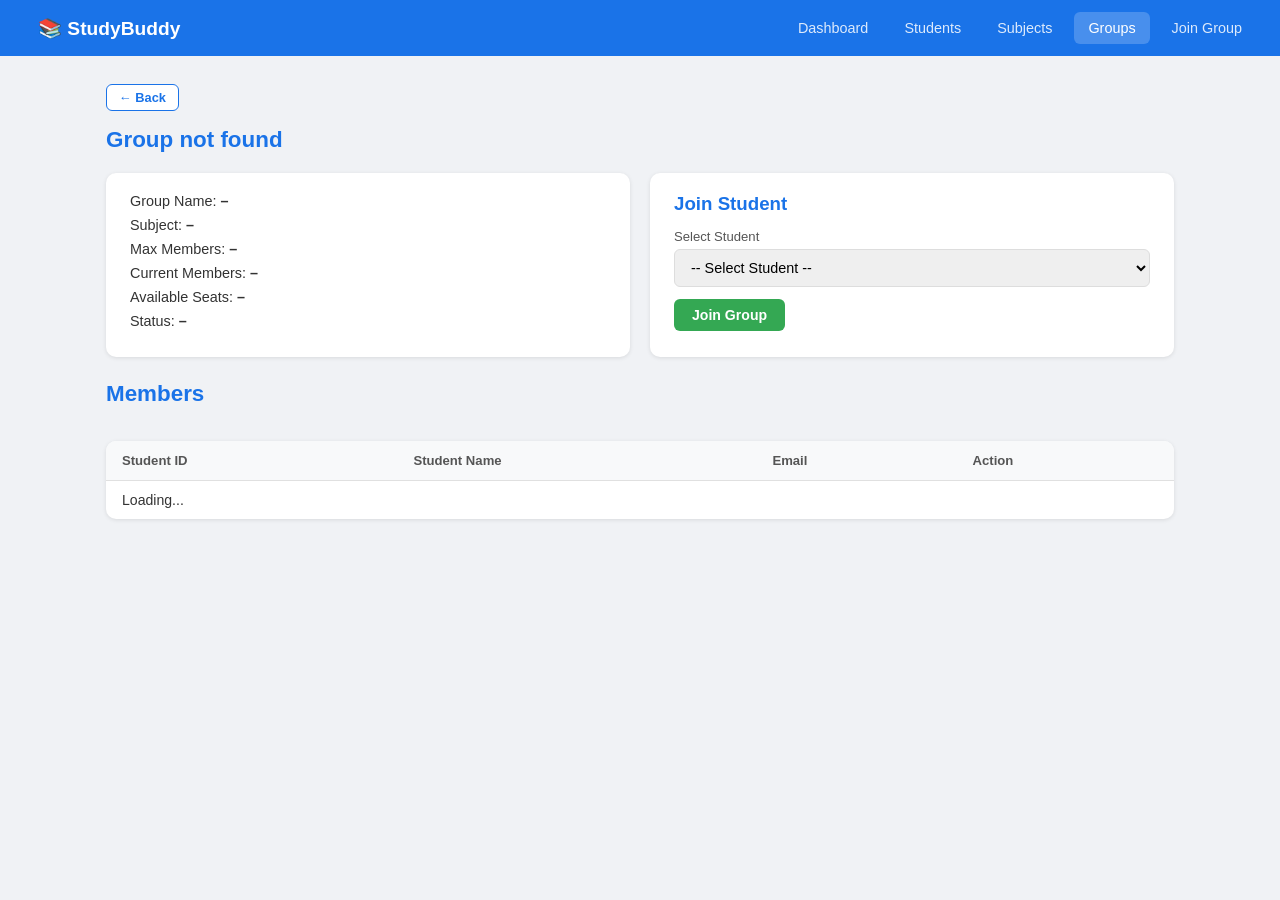
<file: src/main/resources/static/group-detail.html>
<!DOCTYPE html>
<html lang="en">
<head>
  <meta charset="UTF-8"/>
  <meta name="viewport" content="width=device-width, initial-scale=1.0"/>
  <title>StudyBuddy – Group Detail</title>
  <link rel="stylesheet" href="style.css"/>
</head>
<body>
<nav>
  <a class="brand" href="index.html">📚 StudyBuddy</a>
  <a href="index.html">Dashboard</a>
  <a href="students.html">Students</a>
  <a href="subjects.html">Subjects</a>
  <a href="groups.html" class="active">Groups</a>
  <a href="join.html">Join Group</a>
</nav>

<div class="container">
  <div style="margin-bottom:16px;">
    <button class="btn btn-outline btn-sm" onclick="history.back()">← Back</button>
  </div>

  <h2 id="groupTitle">Group Detail</h2>

  <div class="grid2" style="margin-bottom:24px;">
    <div class="info-card">
      <p>Group Name: <span id="gName">–</span></p>
      <p>Subject: <span id="gSubject">–</span></p>
      <p>Max Members: <span id="gMax">–</span></p>
      <p>Current Members: <span id="gCurrent">–</span></p>
      <p>Available Seats: <span id="gSeats">–</span></p>
      <p>Status: <span id="gStatus">–</span></p>
    </div>
    <div class="info-card">
      <h3 style="margin-bottom:14px;color:#1a73e8;">Join Student</h3>
      <div class="form-group" style="margin-bottom:12px;">
        <label>Select Student</label>
        <select id="joinStudent"><option value="">-- Select Student --</option></select>
      </div>
      <div id="joinError" style="color:#ea4335;font-size:0.85rem;margin-bottom:8px;"></div>
      <button class="btn btn-success" onclick="joinStudent()">Join Group</button>
    </div>
  </div>

  <div class="section-header"><h2>Members</h2></div>
  <div class="table-wrap">
    <table>
      <thead><tr><th>Student ID</th><th>Student Name</th><th>Email</th><th>Action</th></tr></thead>
      <tbody id="memberTable"><tr><td colspan="4">Loading...</td></tr></tbody>
    </table>
  </div>
</div>

<div id="toast"></div>

<script>
const params = new URLSearchParams(location.search);
const groupId = params.get('id');

function showToast(msg, type='success') {
  const t = document.getElementById('toast');
  t.textContent = msg; t.className = 'show ' + type;
  setTimeout(() => t.className = '', 3500);
}

async function loadGroup() {
  const [gRes, countRes, membersRes, studentsRes] = await Promise.all([
    fetch(`/groups/${groupId}`),
    fetch(`/groups/${groupId}/count`),
    fetch(`/groups/${groupId}/members`),
    fetch('/students')
  ]);
  const g = await gRes.json();
  const count = await countRes.json();
  const members = await membersRes.json();
  const students = await studentsRes.json();

  document.getElementById('groupTitle').textContent = g.name;
  document.getElementById('gName').textContent = g.name;
  document.getElementById('gSubject').textContent = g.subject?.name || '–';
  document.getElementById('gMax').textContent = g.maxMembers;
  document.getElementById('gCurrent').textContent = count;
  document.getElementById('gSeats').textContent = g.maxMembers - count;
  const full = count >= g.maxMembers;
  document.getElementById('gStatus').innerHTML =
    `<span class="badge ${full?'badge-full':'badge-open'}">${full?'FULL':'OPEN'}</span>`;

  // Populate join dropdown (exclude already members)
  const memberIds = new Set(members.map(m => m.student.id));
  const available = students.filter(s => !memberIds.has(s.id));
  const sel = document.getElementById('joinStudent');
  sel.innerHTML = '<option value="">-- Select Student --</option>' +
    available.map(s => `<option value="${s.id}">${s.name} (${s.email})</option>`).join('');

  // Members table
  const tbody = document.getElementById('memberTable');
  if (!members.length) { tbody.innerHTML = '<tr><td colspan="4">No members yet</td></tr>'; return; }
  tbody.innerHTML = members.map(m => `
    <tr>
      <td>${m.student.id}</td><td>${m.student.name}</td><td>${m.student.email}</td>
      <td><button class="btn btn-danger btn-sm" onclick="removeMember(${m.student.id},'${m.student.name}')">Remove</button></td>
    </tr>`).join('');
}

async function joinStudent() {
  const studentId = document.getElementById('joinStudent').value;
  const err = document.getElementById('joinError');
  if (!studentId) { err.textContent = 'Please select a student'; return; }
  err.textContent = '';
  const res = await fetch(`/groups/${groupId}/join/${studentId}`, { method: 'POST' });
  const data = await res.json();
  if (!res.ok) { err.textContent = data.message; return; }
  showToast(data.message);
  loadGroup();
}

async function removeMember(studentId, name) {
  if (!confirm(`Remove "${name}" from this group?`)) return;
  const res = await fetch(`/groups/${groupId}/members/${studentId}`, { method: 'DELETE' });
  const data = await res.json();
  showToast(data.message, res.ok ? 'success' : 'error');
  if (res.ok) loadGroup();
}

if (groupId) loadGroup();
else document.getElementById('groupTitle').textContent = 'Group not found';
</script>
</body>
</html>
</file>
<file: src/main/resources/static/style.css>
* { box-sizing: border-box; margin: 0; padding: 0; }

body { font-family: 'Segoe UI', sans-serif; background: #f0f2f5; color: #333; }

nav {
  background: #1a73e8;
  padding: 0 24px;
  display: flex;
  align-items: center;
  height: 56px;
  gap: 8px;
}
nav .brand { color: #fff; font-size: 1.2rem; font-weight: 700; margin-right: auto; text-decoration: none; }
nav a { color: rgba(255,255,255,0.85); text-decoration: none; padding: 8px 14px; border-radius: 6px; font-size: 0.9rem; }
nav a:hover, nav a.active { background: rgba(255,255,255,0.2); color: #fff; }

.container { max-width: 1100px; margin: 28px auto; padding: 0 16px; }

h2 { font-size: 1.4rem; margin-bottom: 20px; color: #1a73e8; }

/* Cards */
.cards { display: grid; grid-template-columns: repeat(auto-fit, minmax(200px, 1fr)); gap: 16px; margin-bottom: 28px; }
.card { background: #fff; border-radius: 10px; padding: 20px 24px; box-shadow: 0 1px 4px rgba(0,0,0,0.1); }
.card .label { font-size: 0.82rem; color: #666; margin-bottom: 6px; }
.card .value { font-size: 2rem; font-weight: 700; color: #1a73e8; }

/* Quick actions */
.actions { display: flex; flex-wrap: wrap; gap: 10px; margin-bottom: 28px; }

/* Buttons */
.btn { padding: 8px 18px; border: none; border-radius: 6px; cursor: pointer; font-size: 0.88rem; font-weight: 600; transition: opacity .15s; }
.btn:hover { opacity: 0.85; }
.btn-primary { background: #1a73e8; color: #fff; }
.btn-success { background: #34a853; color: #fff; }
.btn-warning { background: #fbbc04; color: #333; }
.btn-danger  { background: #ea4335; color: #fff; }
.btn-sm { padding: 5px 12px; font-size: 0.8rem; }
.btn-outline { background: #fff; border: 1px solid #1a73e8; color: #1a73e8; }

/* Table */
.table-wrap { background: #fff; border-radius: 10px; box-shadow: 0 1px 4px rgba(0,0,0,0.1); overflow: auto; margin-bottom: 24px; }
table { width: 100%; border-collapse: collapse; }
th { background: #f8f9fa; padding: 12px 16px; text-align: left; font-size: 0.82rem; color: #555; border-bottom: 1px solid #e0e0e0; }
td { padding: 11px 16px; border-bottom: 1px solid #f0f0f0; font-size: 0.88rem; }
tr:last-child td { border-bottom: none; }
tr:hover td { background: #fafafa; }

/* Badge */
.badge { display: inline-block; padding: 3px 10px; border-radius: 20px; font-size: 0.75rem; font-weight: 600; }
.badge-open { background: #e6f4ea; color: #34a853; }
.badge-full { background: #fce8e6; color: #ea4335; }

/* Form */
.form-card { background: #fff; border-radius: 10px; padding: 24px; box-shadow: 0 1px 4px rgba(0,0,0,0.1); margin-bottom: 24px; }
.form-row { display: flex; flex-wrap: wrap; gap: 14px; margin-bottom: 14px; }
.form-group { display: flex; flex-direction: column; flex: 1; min-width: 180px; }
.form-group label { font-size: 0.82rem; color: #555; margin-bottom: 5px; }
.form-group input, .form-group select { padding: 9px 12px; border: 1px solid #ddd; border-radius: 6px; font-size: 0.9rem; outline: none; }
.form-group input:focus, .form-group select:focus { border-color: #1a73e8; }

/* Toast */
#toast {
  position: fixed; bottom: 24px; right: 24px;
  background: #323232; color: #fff;
  padding: 12px 20px; border-radius: 8px;
  font-size: 0.88rem; display: none; z-index: 999;
  max-width: 320px;
}
#toast.show { display: block; }
#toast.success { background: #34a853; }
#toast.error   { background: #ea4335; }

/* Modal */
.modal-overlay {
  display: none; position: fixed; inset: 0;
  background: rgba(0,0,0,0.4); z-index: 100;
  align-items: center; justify-content: center;
}
.modal-overlay.show { display: flex; }
.modal { background: #fff; border-radius: 10px; padding: 28px; width: 420px; max-width: 95vw; }
.modal h3 { margin-bottom: 18px; color: #1a73e8; }
.modal-footer { display: flex; justify-content: flex-end; gap: 10px; margin-top: 18px; }

/* Section title row */
.section-header { display: flex; justify-content: space-between; align-items: center; margin-bottom: 14px; }

/* Grid 2-col */
.grid2 { display: grid; grid-template-columns: 1fr 1fr; gap: 20px; }
@media(max-width:640px){ .grid2 { grid-template-columns: 1fr; } }

.info-card { background:#fff; border-radius:10px; padding:20px 24px; box-shadow:0 1px 4px rgba(0,0,0,.1); }
.info-card p { margin-bottom: 8px; font-size: 0.9rem; }
.info-card span { font-weight: 600; }
</file>
